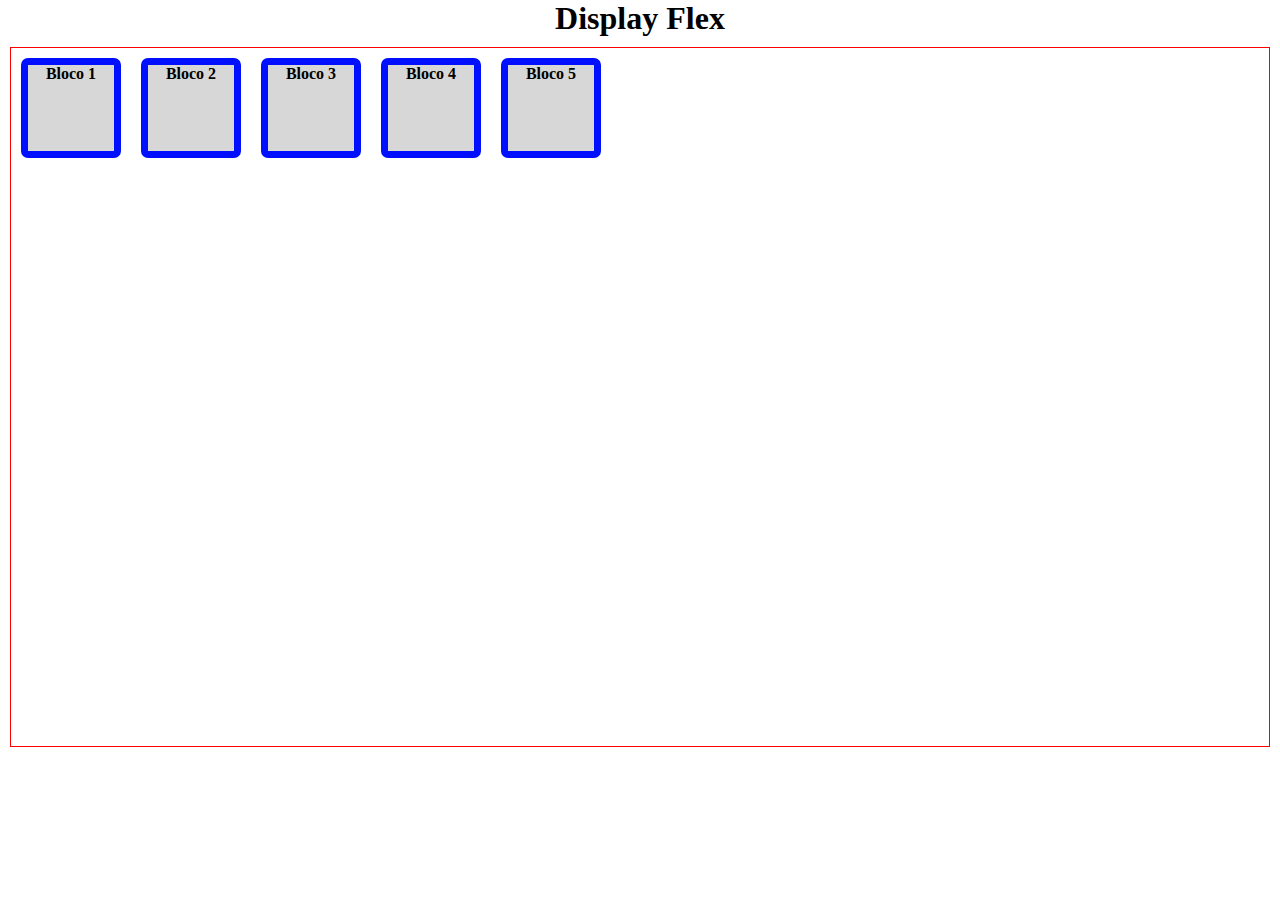
<file: display flex/index.html>
<!DOCTYPE html>
<html lang="pt-br">
<head>
    <meta charset="UTF-8">
    <meta name="viewport" content="width=device-width, initial-scale=1.0">
    <link rel="stylesheet" href="styles.css">
    <title>Display Flex</title>
</head>
<body>

    <h1>Display Flex</h1>

    <div class="container">

        <div class="block">Bloco 1</div>
        <div class="block">Bloco 2</div>
        <div class="block">Bloco 3</div>
        <div class="block">Bloco 4</div>
        <div class="block">Bloco 5</div>

    </div>
    
</body>
</html>
</file>
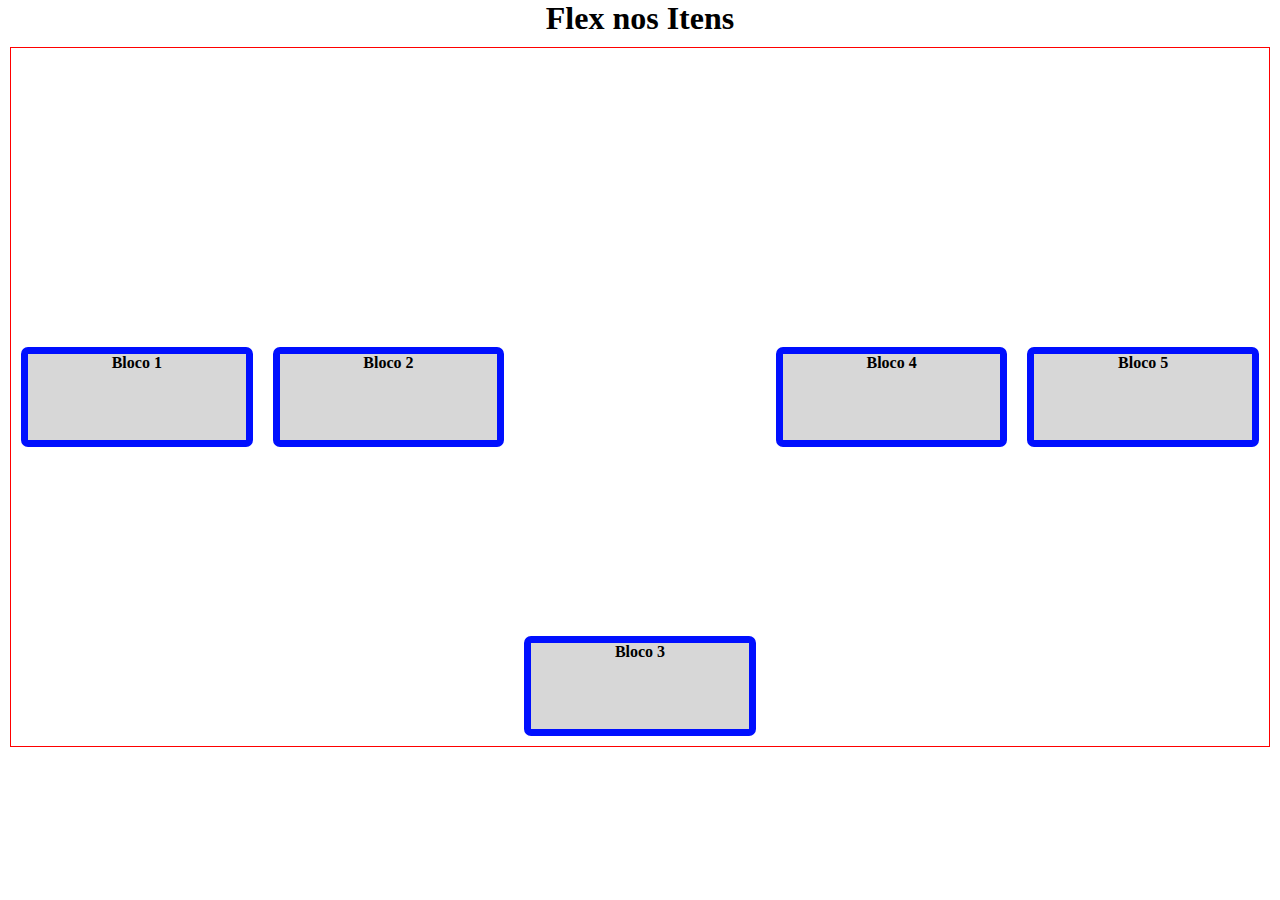
<file: flex nos itens/index.html>
<!DOCTYPE html>
<html lang="pt-br">
<head>
    <meta charset="UTF-8">
    <meta name="viewport" content="width=device-width, initial-scale=1.0">
    <link rel="stylesheet" href="styles.css">
    <title>Flex nos Itens</title>
</head>
<body>

    <h1>Flex nos Itens</h1>

    <div class="container">

        <div class="block">Bloco 1</div>
        <div class="block">Bloco 2</div>
        <div class="block-3">Bloco 3</div>
        <div class="block">Bloco 4</div>
        <div class="block">Bloco 5</div>
    </div>
    
</body>
</html>
</file>
<file: display flex/styles.css>
* {
    margin: 0;
    padding: 0;
    box-sizing: border-box;
}

h1 {
    text-align: center;
}

/* display flex sempre será colocado no container por exemplo. display flex sozinho alinha um do lado do outro.*/

.container {
    margin: 10px;
    border: 1px solid #ff0000;
    display: flex;
    /* flex-direction: column-reverse; No container pode usar o flex-direction*/
   /*justify-content: center;*/
    /*justify-content: space-between;*/
   
    height: 700px;
    /*align-items: center;
    align-content: flex-end;
    flex-wrap: wrap;*/
    /*gap: 20px; espaçamento entre os itens*/
    /*align-content: center; para usar essa opção será preciso usar também o flex-wrap como wrap e ter o width e height bem definidos*/
    /* flex-wrap: wrap; flex-wrap é quebra de linha para caber os elementos dentro do container*/
    /*flex-flow: row-reverse wrap; essa opção é a mesma coisa que usar flex-direction e flex-wrap*/
}

/*
Main Axis - Eixo principal
Cross Axis - Eixo Secundário

flex-direction: row;
justify-content: space-between; sempre vai alinhar no eixo principal seja row ou column

*/

.block {
    width: 100px;
    height: 100px;
    background: #cececece;
    border: 7px solid #000fff;
    border-radius: 7px;
    color: #000;
    font-weight: bolder;
    text-align: center;
    margin: 10px;
}

/* toda div padrão vêm como display block uma embaixo da outra */
</file>
<file: flex nos itens/styles.css>
* {
    margin: 0;
    padding: 0;
    box-sizing: border-box;
}

h1 {
    text-align: center;
}

/* display flex sempre será colocado no container por exemplo. display flex sozinho alinha um do lado do outro.*/

.container {
    margin: 10px;
    border: 1px solid #ff0000;
    display: flex;
    height: 700px;
    justify-content: space-between;

    align-items: center;

}



.block {
    background: #cececece;
    border: 7px solid #000fff;
    border-radius: 7px;
    color: #000;
    font-weight: bolder;
    text-align: center;
    margin: 10px;
    /*flex-basis: 200px;*/
    /*flex-grow: 1; /* cresce no espaço vago. para deixar um item maior que o outro basta colocar separado no outro item o flex-grow maior*/
    /*flex-shrink: 2; /* essa opção é para diminuir o item*/
    /*flex: 100px 1 1; /* flex é um atalho para  basics, grow, shrink*/
    /*order: 2; /* muda as ordens dos itens*/

    height: 100px;
    flex-grow: 1;
}

.block-3 {
    background: #cececece;
    border: 7px solid #000fff;
    border-radius: 7px;
    color: #000;
    font-weight: bolder;
    text-align: center;
    margin: 10px;
    /*flex-basis: 200px;
    flex: 200px 4 4;
    order: 1;*/
    height: 100px;
    flex-grow: 1;
    align-self: self-end;
}
</file>
